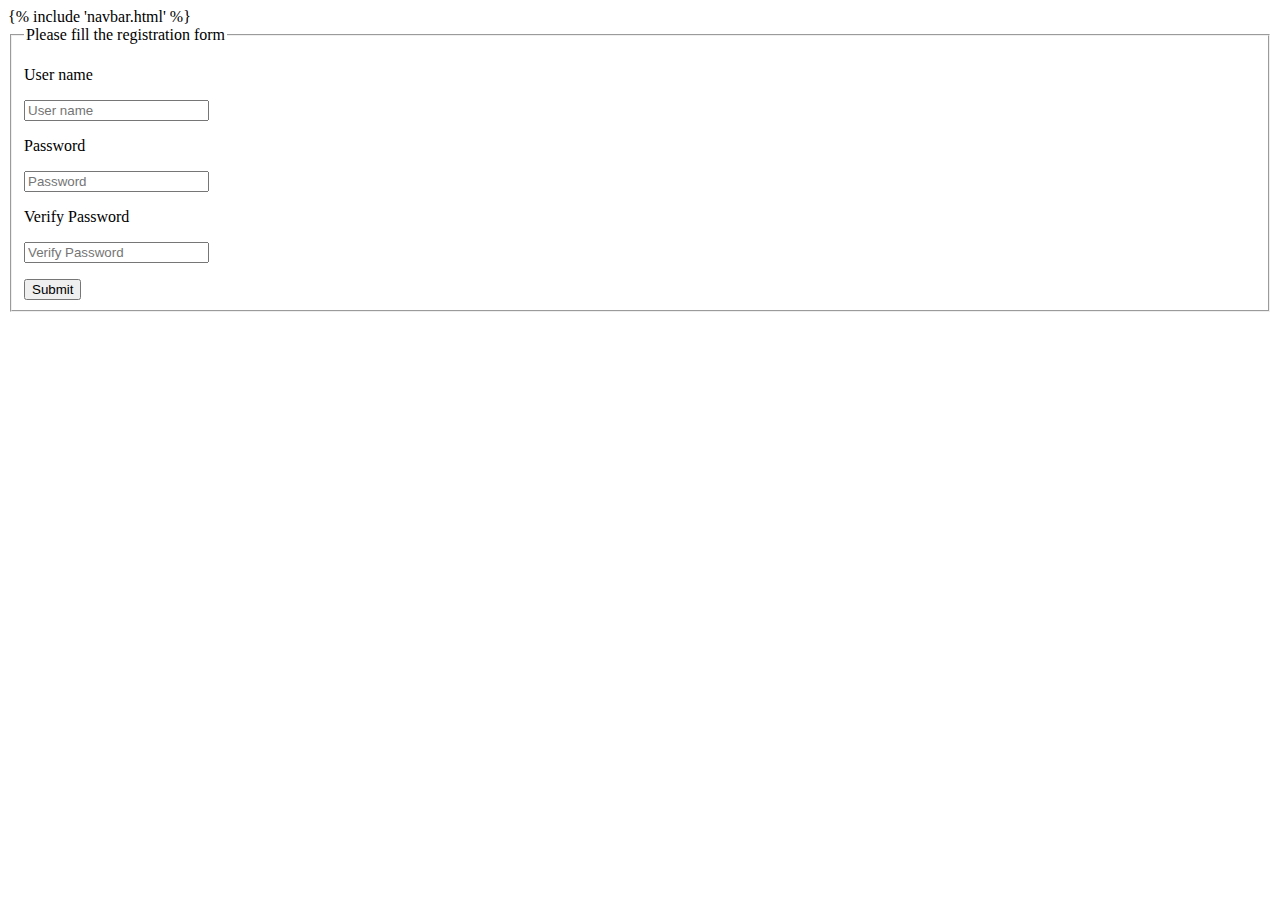
<file: templates/registration_form.html>
<!DOCTYPE html>
<html lang="en">
{% include 'navbar.html' %}
<body>
    <div class="form container-fluid">
        <form method="post">
        <fieldset id="fieldset">
            <legend>Please fill the registration form</legend>
            <p><label for="user_name">User name</label><br></p>
            <input class="form-control" id="user_name" name="user_name" placeholder="User name" required ><br>
            <p></p>
            <p><label for="password">Password</label><br></p>
            <input class="form-control" id="password" name="password" type="password" placeholder="Password" required><br>
            <p></p>
            <p><label for="verify_password">Verify Password</label><br></p>
            <input class="form-control" id="verify_password" name="verify_password" type="password" placeholder="Verify Password" required><br>
            <p></p>
            <button class="btn btn-primary" type="submit">Submit</button>
        </fieldset>
        </form>
    </div>
</body>
</html>
</file>
